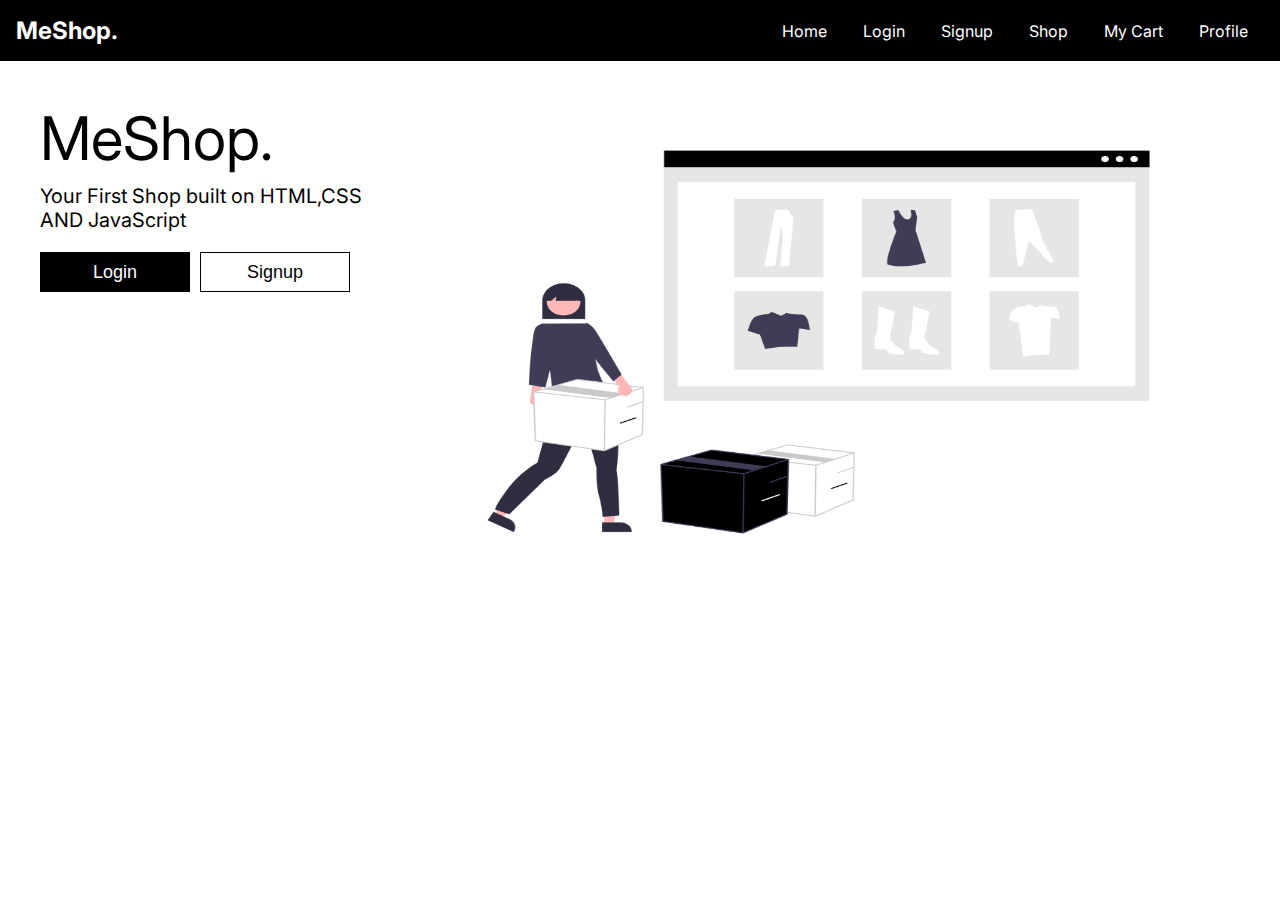
<file: index.html>
<!DOCTYPE html>
<html>
  <head>
    <meta charset="utf-8" />
    <meta http-equiv="X-UA-Compatible" content="IE=edge" />
    <title>MeShop.</title>
    <meta name="description" content="" />
    <meta name="viewport" content="width=device-width, initial-scale=1" />
    <link rel="stylesheet" href="" />
    <link rel="stylesheet" href="./styles.css">
  </head>
  <body>

    <nav>
      <div class="brand">
        <a href="./index.html">MeShop.</a>
      </div>
      <div class="nav-items">
        <a href="./index.html">Home</a>
        <a href="./login/index.html">Login</a>
        <a href="./signup/index.html">Signup</a>
        <a href="./shop/index.html">Shop</a>
        <a href="./cart/index.html">My Cart</a>
        <a href="./profile/index.html">Profile</a>
      </div>
    </nav>

    <div class="container">
      <div>
        <h1 style="font-size: 60px; font-weight: 400;">MeShop.</h1>
        <p>Your First Shop built on HTML,CSS AND JavaScript</p>
        <div class="buttons-container">
          <button id="login">Login</button>
          <button id="signup" style="background-color: white; color: black; border:1px solid black">Signup</button>
        </div>
      </div>

      
    <div class="image">
      <img src="./landingPagePic.png" alt="">
    </div>
    </div>



    <script src="./script.js"></script>
  </body>
</html>
</file>
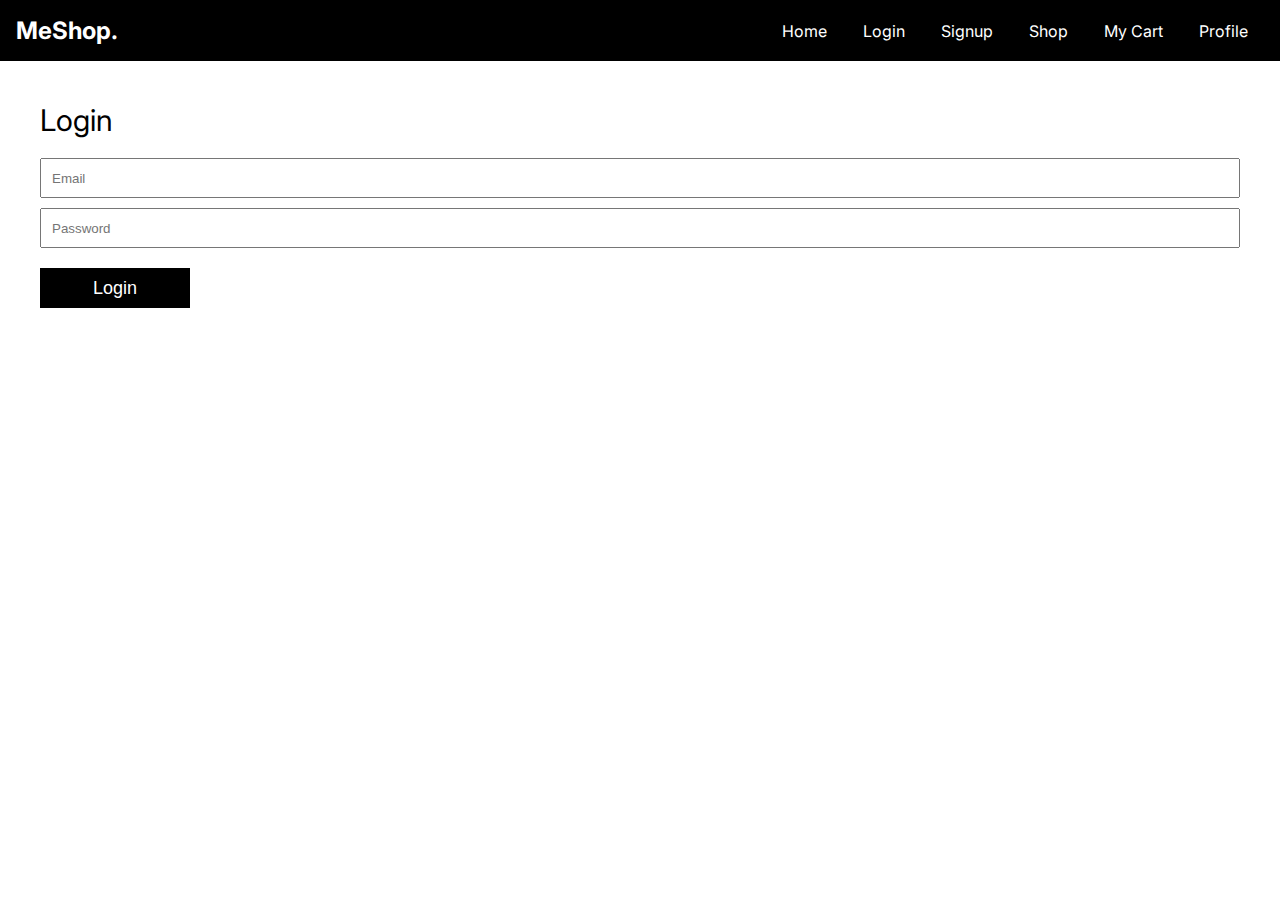
<file: shop/index.html>
<!DOCTYPE html>
<html lang="en">
  <head>
    <meta charset="UTF-8" />
    <meta http-equiv="X-UA-Compatible" content="IE=edge" />
    <meta name="viewport" content="width=device-width, initial-scale=1.0" />
    <title>MeShop.</title>
    <link rel="stylesheet" href="styles.css" />
  </head>
  <body>
    <nav>
      <div class="brand">
        <a href="../index.html">MeShop.</a>
      </div>
      <div class="nav-items">
        <a href="../index.html">Home</a>
        <a href="../login/index.html">Login</a>
        <a href="../signup/index.html">Signup</a>
        <a href="../shop/index.html">Shop</a>
        <a href="../cart/index.html">My Cart</a>
        <a href="../profile/index.html">Profile</a>
      </div>
    </nav>

    <main>
      <aside>
        <section>
          <title>Rating</title>
          <input
            type="range"
            id="range"
            min="0"
            max="5"
            value="0"
            list="values"
          />
          <datalist id="values">
            <option value="0" label="0"></option>
            <option value="1"></option>
            <option value="2"></option>
            <option value="3"></option>
            <option value="4"></option>
            <option value="5" label="5"></option>
          </datalist>
        </section>
        <section>
          <title>Price Range</title>
          <ul>
            <li>
              <input id="0-25" type="checkbox" name="prange" value="0-25" />
              <label for="0-25">$0 to $25</label>
            </li>
            <li>
              <input id="25-50" type="checkbox" name="prange" value="25-50" />
              <label for="25-50">$25 to $50</label>
            </li>
            <li>
              <input id="50-100" type="checkbox" name="prange" value="50-100"/>
              <label for="50-100">$50 to $100</label>
            </li>
            <li>
              <input id="100on" type="checkbox" name="prange" value="100+"/>
              <label for="100on">$100 onwards</label>
            </li>
          </ul>
        </section>
      </aside>
      <main-content>
        <input id="search" type="text" placeholder="Search" />
        <div class="filters">
          <div id="all" class="filter active">All</div>
          <div id="men" class="filter">Mens</div>
          <div id="women" class="filter">Womens</div>
          <div id="jewellery" class="filter">Jewellery</div>
          <div id="electronics" class="filter">Electronics</div>
        </div>
        <section>
          <div class="items">
            <!-- <div class="item">
              <img src="tshirt.png" alt="Item" />
              <div class="info">
                <div style="margin-bottom: 10px;">Title</div>
                <div class="row">
                  <div class="price">$100</div>
                  <div class="sized">S,M,L</div>
                </div>
                <div class="colors">
                  Colors:
                  <div class="row">
                    <div class="circle" style="background-color: #000"></div>
                    <div class="circle" style="background-color: #4938af"></div>
                    <div class="circle" style="background-color: #203d3e"></div>
                  </div>
                </div>
                <div class="row">Rating:</div>
              </div>
              <button id="addBtn">Add to Cart</button>
            </div> -->
          </div>
        </section>
      </main-content>
    </main>
    <script src="./script.js"></script>
  </body>
</html>
</file>
<file: styles.css>
/* Write styles here */
@import url("https://fonts.googleapis.com/css2?family=Inter:wght@100;200;300;400;500;600;700;800;900&display=swap");

* {
    padding: 0;
    margin: 0;
    box-sizing: border-box;
  }
  
  body {
    font-family: "Inter", sans-serif;
    overflow-x: hidden;
    overflow-y: hidden;
  }
  
  a {
    color: white;
    text-decoration: none;
  }
  
  ul {
    list-style: none;
  }

  nav {
    display: flex;
    justify-content: space-between;
    align-items: center;
    color: white;
    position: sticky;
    z-index: 100;
    top: 0;
  
    background-color: black;
    border-bottom: 1px solid white;
    padding: 1rem;
    font-size: 1rem;
  }
  
  nav .brand {
    font-size: 1.5rem;
    font-weight: bold;
  }
  
  nav .nav-items a {
    margin: 0 1rem;
  }

  .container{
    padding: 40px;
    padding-bottom: 10px;
    display: flex;
  }

  .container p{
    margin-top: 10px;
    font-size: 20px;
  }

  .buttons-container{
    display: flex;
    gap: 10px;
    margin-top: 20px;
  }

  .buttons-container button{
    color: white;
    background-color: black;
    width: 150px;
    height: 40px;
    border: none;
    font-size: 18px;
    cursor: pointer;
  }
  .image img{
    height: 80%;
    width: 100%;
  }
</file>
<file: shop/styles.css>
@import url("https://fonts.googleapis.com/css2?family=Inter:wght@100;200;300;400;500;600;700;800;900&display=swap");

* {
  padding: 0;
  margin: 0;
  box-sizing: border-box;
}

body {
  font-family: "Inter", sans-serif;
  overflow-x: hidden;
}

a {
  color: white;
  text-decoration: none;
}

ul {
  list-style: none;
}

input[type="range"] {
  width: 100%;
  height: 2px;
  margin: 1rem auto;
}

datalist {
  display: flex;
  justify-content: space-between;
  color: white;
  width: 100%;
}

nav {
  display: flex;
  justify-content: space-between;
  align-items: center;
  color: white;
  position: sticky;
  z-index: 100;
  top: 0;

  background-color: black;
  border-bottom: 1px solid white;
  padding: 1rem;
  font-size: 1rem;
}

nav .brand {
  font-size: 1.5rem;
  font-weight: bold;
}

nav .nav-items a {
  margin: 0 1rem;
}

main {
  display: flex;
}

main aside {
  flex: 0.2;
  background-color: black;
  color: white;
  height: 100vh;
  position: fixed;
  padding-top: 1rem;
  width: 11rem;
  padding-bottom: 80px;
}

main main-content {
  display: block;
  width: 100%;
  margin-left: 11rem;
}

aside section {
  padding: 1rem;
  border-bottom: 1px solid white;
  
}

aside section:last-child {
  border-bottom: none;
}

aside section title {
  display: block;
  font-size: 1.5rem;
  margin-bottom: 1rem;
}

aside section li {
  margin-bottom: 0.75rem;
}

aside section label {
  cursor: pointer;
  margin-left: 0.25rem;
}

main-content {
  padding: 1rem;
  position: relative;
}

main-content input {
  padding: 1rem;
  width: 100%;
  position: relative;
  font-size: 1rem;
}

main-content .filters {
  display: flex;
  flex-flow: row wrap;
  margin-top: 1rem;
  gap: 1rem;
}

main-content .filter {
  flex: 1;
  text-align: center;
  padding: 0.5rem 1rem;
  border: 1px solid black;
  cursor: pointer;
}

main-content .active {
  background-color: black;
  color: white;
}

main-content section {
  margin-top: 1.2rem;
}

main-content section title {
  display: block;
  font-size: 1.5rem;
}

main-content .items {
  display: flex;
  flex-flow: row wrap;
  justify-content: space-evenly;
  padding: 1rem 0;
  gap: 1rem;
}

main-content .items .item {
  border: 1px solid black;
  width: 230px;
  display: flex;
  flex-direction: column;
  justify-content: space-between;

}

main-content .items .item img {
  padding: 10px;
  max-width: 100%;
  height: 250px;
}

main-content .items .item .row {
  display: flex;
  justify-content: space-between;
}

main-content .items .item .info {
  padding: 1rem;
}

main-content .items .item button {
  width: 100%;
  border-radius: none;
  border: none;
  padding: 1rem;
  font-size: 1rem;
  color: white;
  background-color: black;
  cursor: pointer;
}

main-content .items .item .colors {
  display: flex;
  margin: 1rem 0;
}

main-content .items .item .circle {
  width: 20px;
  height: 20px;
  border-radius: 100%;
  margin: 0 5px;
}
</file>
